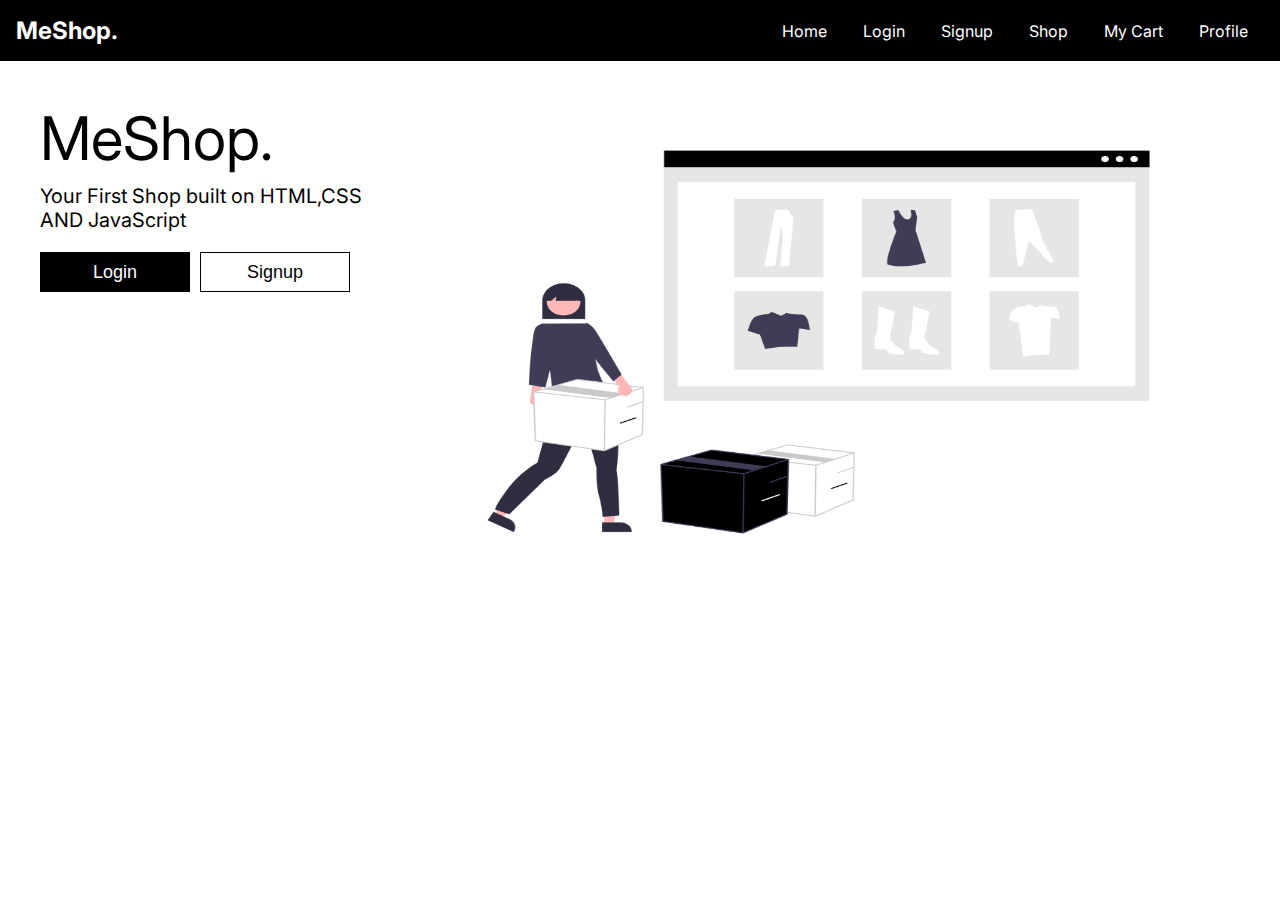
<file: index.html>
<!DOCTYPE html>
<html>
  <head>
    <meta charset="utf-8" />
    <meta http-equiv="X-UA-Compatible" content="IE=edge" />
    <title>MeShop.</title>
    <meta name="description" content="" />
    <meta name="viewport" content="width=device-width, initial-scale=1" />
    <link rel="stylesheet" href="" />
    <link rel="stylesheet" href="./styles.css">
  </head>
  <body>

    <nav>
      <div class="brand">
        <a href="./index.html">MeShop.</a>
      </div>
      <div class="nav-items">
        <a href="./index.html">Home</a>
        <a href="./login/index.html">Login</a>
        <a href="./signup/index.html">Signup</a>
        <a href="./shop/index.html">Shop</a>
        <a href="./cart/index.html">My Cart</a>
        <a href="./profile/index.html">Profile</a>
      </div>
    </nav>

    <div class="container">
      <div>
        <h1 style="font-size: 60px; font-weight: 400;">MeShop.</h1>
        <p>Your First Shop built on HTML,CSS AND JavaScript</p>
        <div class="buttons-container">
          <button id="login">Login</button>
          <button id="signup" style="background-color: white; color: black; border:1px solid black">Signup</button>
        </div>
      </div>

      
    <div class="image">
      <img src="./landingPagePic.png" alt="">
    </div>
    </div>



    <script src="./script.js"></script>
  </body>
</html>
</file>
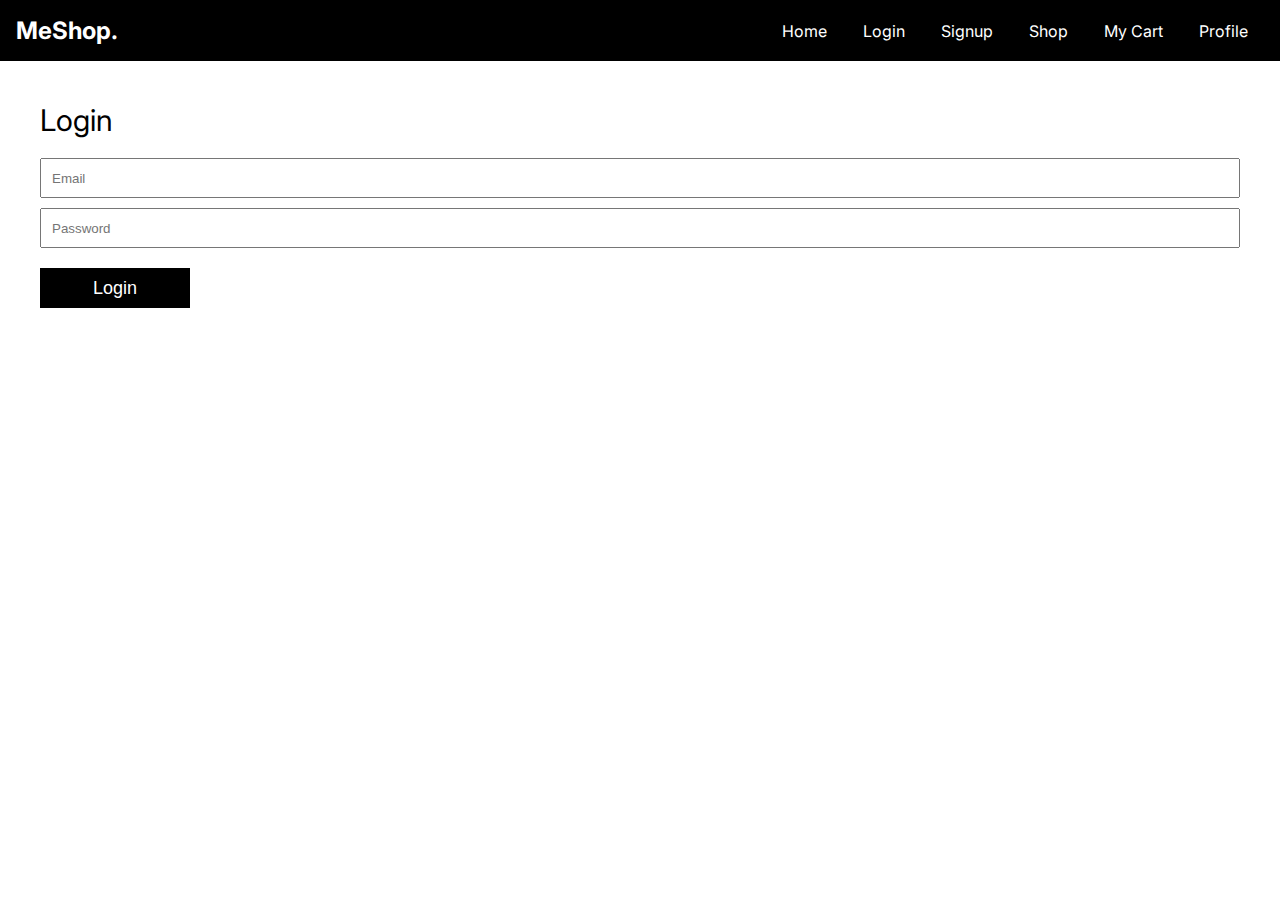
<file: shop/index.html>
<!DOCTYPE html>
<html lang="en">
  <head>
    <meta charset="UTF-8" />
    <meta http-equiv="X-UA-Compatible" content="IE=edge" />
    <meta name="viewport" content="width=device-width, initial-scale=1.0" />
    <title>MeShop.</title>
    <link rel="stylesheet" href="styles.css" />
  </head>
  <body>
    <nav>
      <div class="brand">
        <a href="../index.html">MeShop.</a>
      </div>
      <div class="nav-items">
        <a href="../index.html">Home</a>
        <a href="../login/index.html">Login</a>
        <a href="../signup/index.html">Signup</a>
        <a href="../shop/index.html">Shop</a>
        <a href="../cart/index.html">My Cart</a>
        <a href="../profile/index.html">Profile</a>
      </div>
    </nav>

    <main>
      <aside>
        <section>
          <title>Rating</title>
          <input
            type="range"
            id="range"
            min="0"
            max="5"
            value="0"
            list="values"
          />
          <datalist id="values">
            <option value="0" label="0"></option>
            <option value="1"></option>
            <option value="2"></option>
            <option value="3"></option>
            <option value="4"></option>
            <option value="5" label="5"></option>
          </datalist>
        </section>
        <section>
          <title>Price Range</title>
          <ul>
            <li>
              <input id="0-25" type="checkbox" name="prange" value="0-25" />
              <label for="0-25">$0 to $25</label>
            </li>
            <li>
              <input id="25-50" type="checkbox" name="prange" value="25-50" />
              <label for="25-50">$25 to $50</label>
            </li>
            <li>
              <input id="50-100" type="checkbox" name="prange" value="50-100"/>
              <label for="50-100">$50 to $100</label>
            </li>
            <li>
              <input id="100on" type="checkbox" name="prange" value="100+"/>
              <label for="100on">$100 onwards</label>
            </li>
          </ul>
        </section>
      </aside>
      <main-content>
        <input id="search" type="text" placeholder="Search" />
        <div class="filters">
          <div id="all" class="filter active">All</div>
          <div id="men" class="filter">Mens</div>
          <div id="women" class="filter">Womens</div>
          <div id="jewellery" class="filter">Jewellery</div>
          <div id="electronics" class="filter">Electronics</div>
        </div>
        <section>
          <div class="items">
            <!-- <div class="item">
              <img src="tshirt.png" alt="Item" />
              <div class="info">
                <div style="margin-bottom: 10px;">Title</div>
                <div class="row">
                  <div class="price">$100</div>
                  <div class="sized">S,M,L</div>
                </div>
                <div class="colors">
                  Colors:
                  <div class="row">
                    <div class="circle" style="background-color: #000"></div>
                    <div class="circle" style="background-color: #4938af"></div>
                    <div class="circle" style="background-color: #203d3e"></div>
                  </div>
                </div>
                <div class="row">Rating:</div>
              </div>
              <button id="addBtn">Add to Cart</button>
            </div> -->
          </div>
        </section>
      </main-content>
    </main>
    <script src="./script.js"></script>
  </body>
</html>
</file>
<file: styles.css>
/* Write styles here */
@import url("https://fonts.googleapis.com/css2?family=Inter:wght@100;200;300;400;500;600;700;800;900&display=swap");

* {
    padding: 0;
    margin: 0;
    box-sizing: border-box;
  }
  
  body {
    font-family: "Inter", sans-serif;
    overflow-x: hidden;
    overflow-y: hidden;
  }
  
  a {
    color: white;
    text-decoration: none;
  }
  
  ul {
    list-style: none;
  }

  nav {
    display: flex;
    justify-content: space-between;
    align-items: center;
    color: white;
    position: sticky;
    z-index: 100;
    top: 0;
  
    background-color: black;
    border-bottom: 1px solid white;
    padding: 1rem;
    font-size: 1rem;
  }
  
  nav .brand {
    font-size: 1.5rem;
    font-weight: bold;
  }
  
  nav .nav-items a {
    margin: 0 1rem;
  }

  .container{
    padding: 40px;
    padding-bottom: 10px;
    display: flex;
  }

  .container p{
    margin-top: 10px;
    font-size: 20px;
  }

  .buttons-container{
    display: flex;
    gap: 10px;
    margin-top: 20px;
  }

  .buttons-container button{
    color: white;
    background-color: black;
    width: 150px;
    height: 40px;
    border: none;
    font-size: 18px;
    cursor: pointer;
  }
  .image img{
    height: 80%;
    width: 100%;
  }
</file>
<file: shop/styles.css>
@import url("https://fonts.googleapis.com/css2?family=Inter:wght@100;200;300;400;500;600;700;800;900&display=swap");

* {
  padding: 0;
  margin: 0;
  box-sizing: border-box;
}

body {
  font-family: "Inter", sans-serif;
  overflow-x: hidden;
}

a {
  color: white;
  text-decoration: none;
}

ul {
  list-style: none;
}

input[type="range"] {
  width: 100%;
  height: 2px;
  margin: 1rem auto;
}

datalist {
  display: flex;
  justify-content: space-between;
  color: white;
  width: 100%;
}

nav {
  display: flex;
  justify-content: space-between;
  align-items: center;
  color: white;
  position: sticky;
  z-index: 100;
  top: 0;

  background-color: black;
  border-bottom: 1px solid white;
  padding: 1rem;
  font-size: 1rem;
}

nav .brand {
  font-size: 1.5rem;
  font-weight: bold;
}

nav .nav-items a {
  margin: 0 1rem;
}

main {
  display: flex;
}

main aside {
  flex: 0.2;
  background-color: black;
  color: white;
  height: 100vh;
  position: fixed;
  padding-top: 1rem;
  width: 11rem;
  padding-bottom: 80px;
}

main main-content {
  display: block;
  width: 100%;
  margin-left: 11rem;
}

aside section {
  padding: 1rem;
  border-bottom: 1px solid white;
  
}

aside section:last-child {
  border-bottom: none;
}

aside section title {
  display: block;
  font-size: 1.5rem;
  margin-bottom: 1rem;
}

aside section li {
  margin-bottom: 0.75rem;
}

aside section label {
  cursor: pointer;
  margin-left: 0.25rem;
}

main-content {
  padding: 1rem;
  position: relative;
}

main-content input {
  padding: 1rem;
  width: 100%;
  position: relative;
  font-size: 1rem;
}

main-content .filters {
  display: flex;
  flex-flow: row wrap;
  margin-top: 1rem;
  gap: 1rem;
}

main-content .filter {
  flex: 1;
  text-align: center;
  padding: 0.5rem 1rem;
  border: 1px solid black;
  cursor: pointer;
}

main-content .active {
  background-color: black;
  color: white;
}

main-content section {
  margin-top: 1.2rem;
}

main-content section title {
  display: block;
  font-size: 1.5rem;
}

main-content .items {
  display: flex;
  flex-flow: row wrap;
  justify-content: space-evenly;
  padding: 1rem 0;
  gap: 1rem;
}

main-content .items .item {
  border: 1px solid black;
  width: 230px;
  display: flex;
  flex-direction: column;
  justify-content: space-between;

}

main-content .items .item img {
  padding: 10px;
  max-width: 100%;
  height: 250px;
}

main-content .items .item .row {
  display: flex;
  justify-content: space-between;
}

main-content .items .item .info {
  padding: 1rem;
}

main-content .items .item button {
  width: 100%;
  border-radius: none;
  border: none;
  padding: 1rem;
  font-size: 1rem;
  color: white;
  background-color: black;
  cursor: pointer;
}

main-content .items .item .colors {
  display: flex;
  margin: 1rem 0;
}

main-content .items .item .circle {
  width: 20px;
  height: 20px;
  border-radius: 100%;
  margin: 0 5px;
}
</file>
